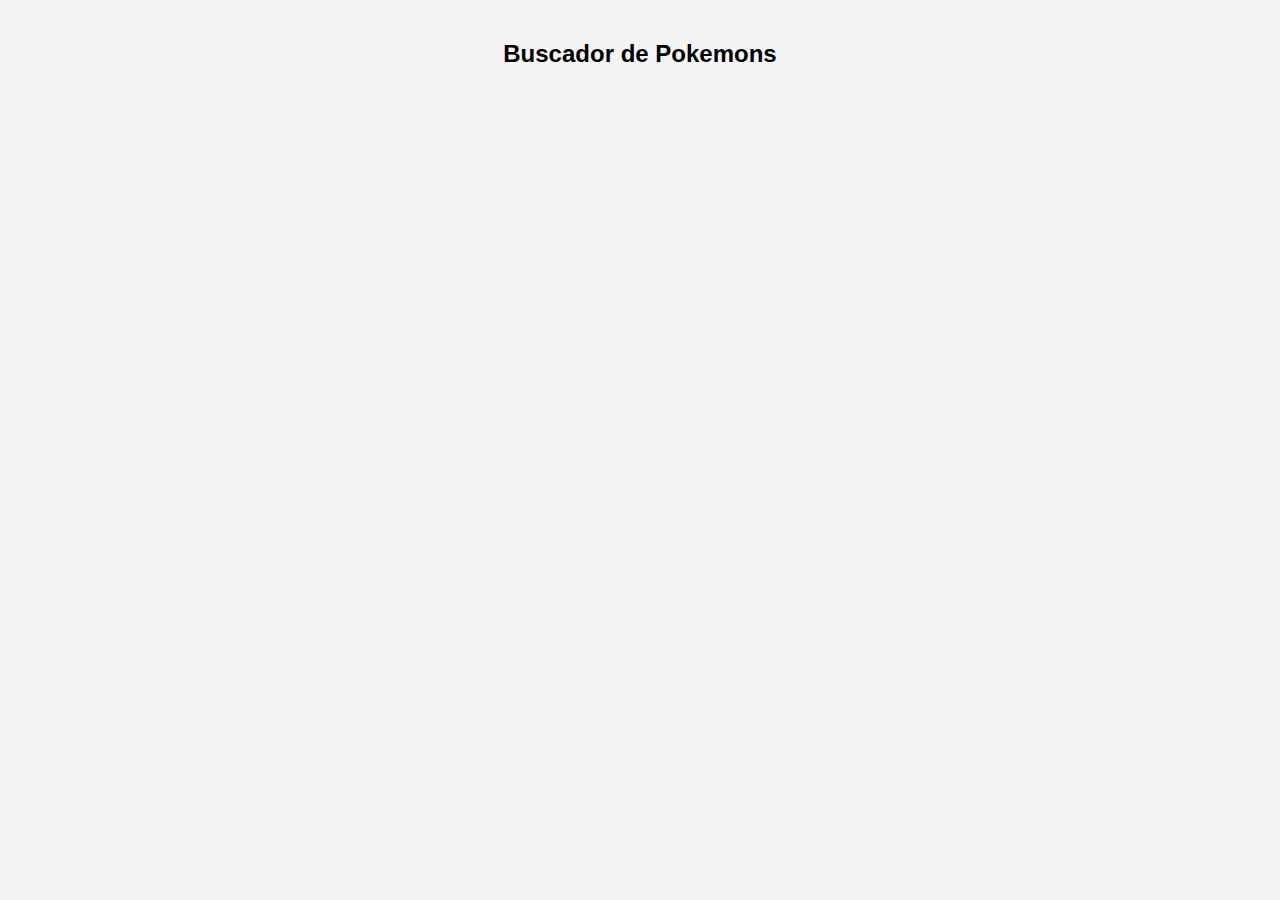
<file: PokeApi/index.html>
<!DOCTYPE html>
<html lang="es">
<head>
    <meta charset="UTF-8">
    <meta name="viewport" content="width=device-width, initial-scale=1.0">
    <title>Buscador de Pokémons</title>
    <link rel="stylesheet" href="styles.css">
</head>
<body>
    <h2 class="titulo">Buscador de Pokemons</h2>
    <div id="app"></div>
    <script src="app.js"></script>
</body>
</html>
</file>
<file: PokeApi/styles.css>
body {
    font-family: Arial, sans-serif;
    margin: 0;
    padding: 20px;
    background-color: #f4f4f4;
}

.controls {
    margin-bottom: 20px;
    display: flex;
    gap: 10px;
    align-items: center;
}

.pokemon-container {
    display: grid;
    grid-template-columns: repeat(auto-fill, minmax(200px, 1fr));
    gap: 20px;
}

.card {
    border: 1px solid #ccc;
    border-radius: 10px;
    padding: 15px;
    text-align: center;
    background-color: white;
    box-shadow: 0 2px 5px rgba(0, 0, 0, 0.1);
    transition: transform 0.2s;
}

.card:hover {
    transform: translateY(-5px);
}

.card img {
    width: 120px;
    height: 120px;
}

button {
    cursor: pointer;
    padding: 8px 15px;
    border: none;
    border-radius: 5px;
    background-color: #4CAF50;
    color: white;
}

button:disabled {
    background-color: #cccccc;
    cursor: not-allowed;
}

.detail-view {
    max-width: 600px;
    margin: 20px auto;
    padding: 20px;
    border: 1px solid #ccc;
    border-radius: 10px;
    background-color: white;
}

.stats-table {
    width: 100%;
    border-collapse: collapse;
    margin-top: 15px;
}

.stats-table td {
    padding: 8px;
    border: 1px solid #ddd;
}

.titulo{
    text-align: center;
}
</file>
